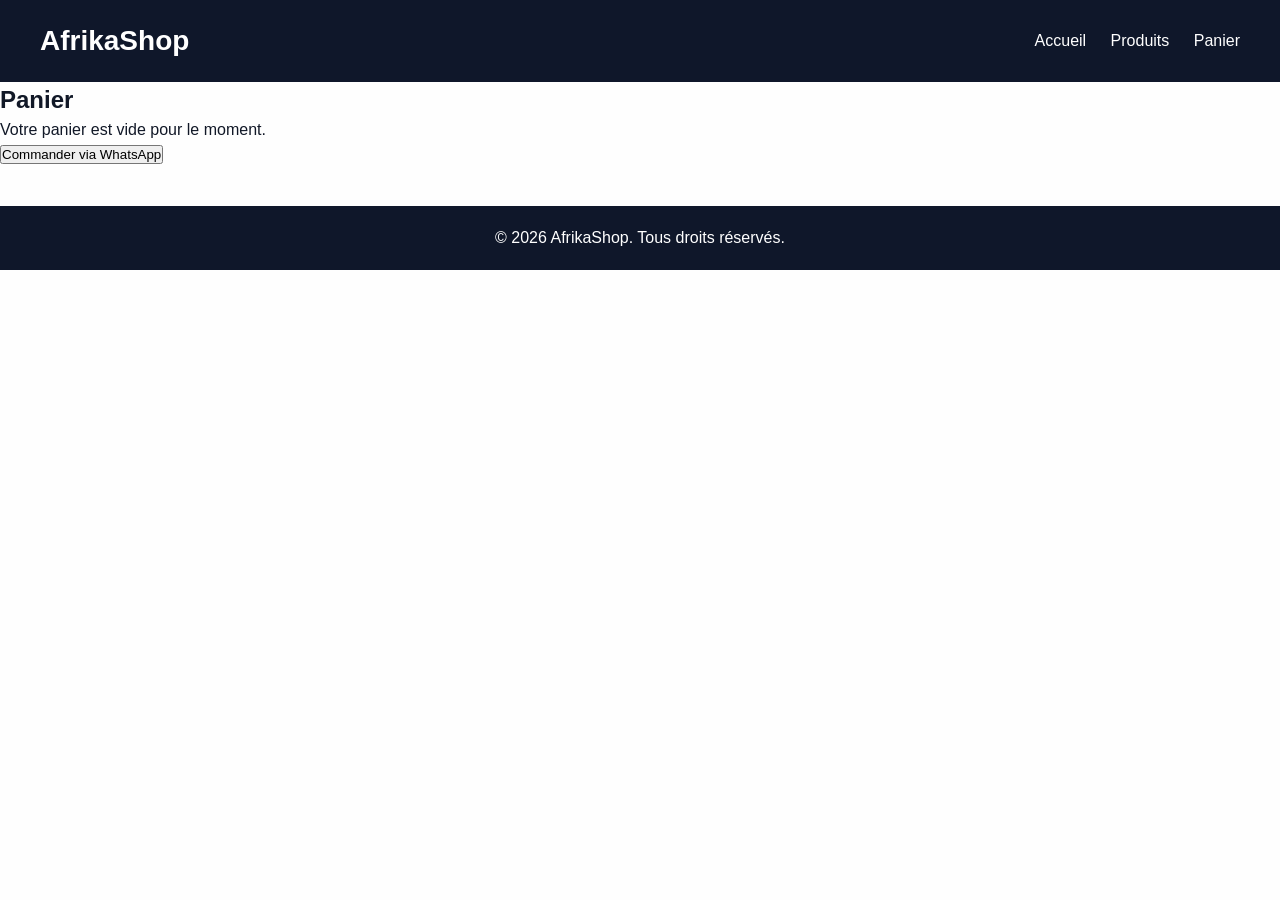
<file: cart.html>
<!DOCTYPE html>
<html lang="fr">
<head>
  <meta charset="UTF-8">
  <meta name="viewport" content="width=device-width, initial-scale=1.0">
  <link rel="stylesheet" href="css/style.css">
  <title>Panier</title>
  <script src="js/main.js"></script>
</head>
<body>

  <header>
    <h1>AfrikaShop</h1>
    <nav>
      <a href="index.html">Accueil</a>
      <a href="products.html">Produits</a>
      <a href="cart.html">Panier</a>
      
    </nav>
  </header>

  <section>
    <h2>Panier</h2>
    <div id="cart-container"></div>
    <p>Votre panier est vide pour le moment.</p>
  </section>
  <button id="order-btn">Commander via WhatsApp</button>

  <footer>
    <p>&copy; 2026 AfrikaShop. Tous droits réservés.</p>
  </footer>

</body>
</html>
</file>
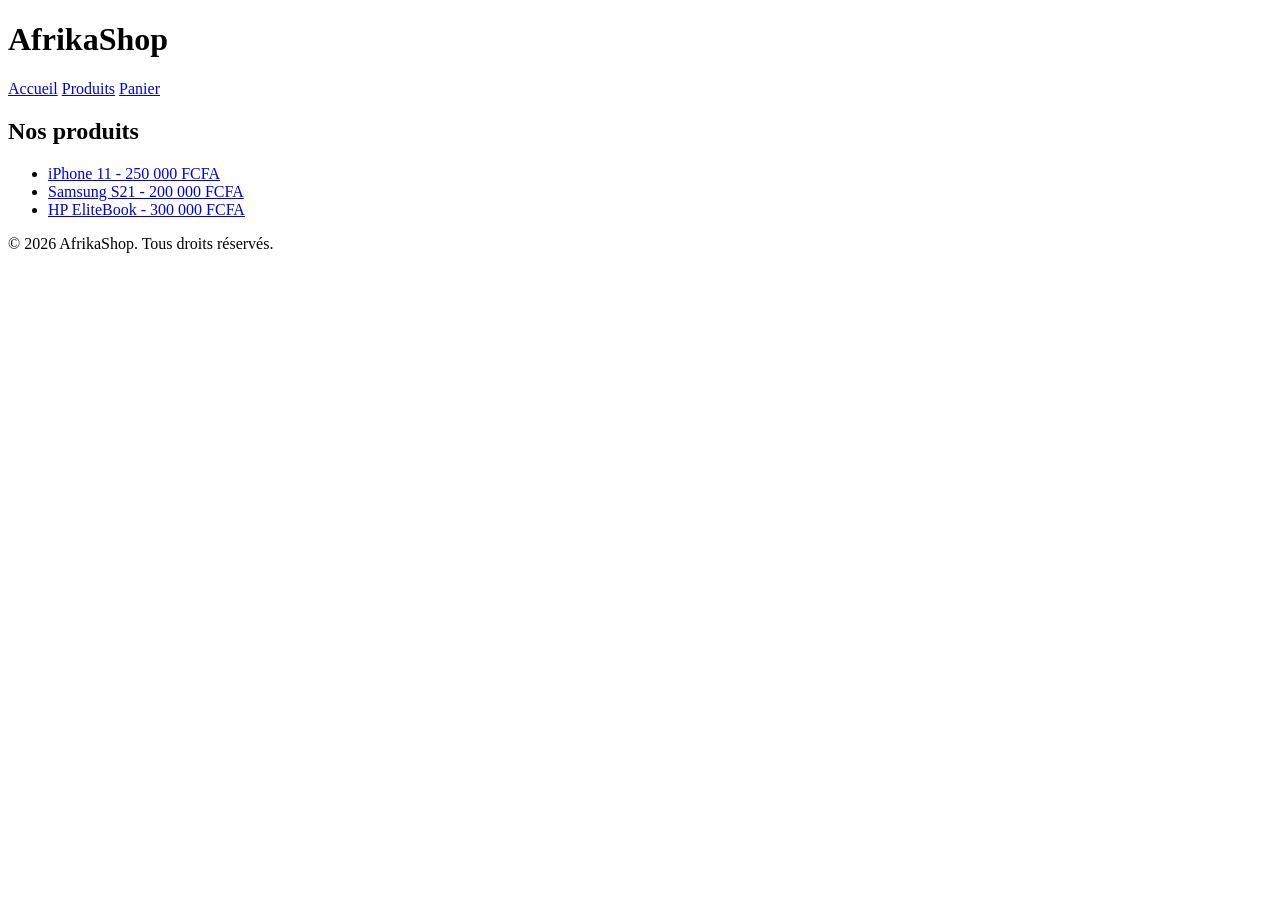
<file: produits.html>
<!DOCTYPE html>
<html lang="fr">
<head>
  <meta charset="UTF-8">
  <meta name="viewport" content="width=device-width, initial-scale=1.0">
  <title>AfrikaShop - Produits</title>
</head>
<body>

  <header>
    <h1>AfrikaShop</h1>
    <nav>
      <a href="index.html">Accueil</a>
      <a href="products.html">Produits</a>
      <a href="cart.html">Panier</a>
    </nav>
  </header>

  <section>
    <h2>Nos produits</h2>
    <ul>
      <li><a href="product.html?id=1">iPhone 11 - 250 000 FCFA</a></li>
      <li><a href="product.html?id=2">Samsung S21 - 200 000 FCFA</a></li>
      <li><a href="product.html?id=3">HP EliteBook - 300 000 FCFA</a></li>
    </ul>
  </section>

  <footer>
    <p>&copy; 2026 AfrikaShop. Tous droits réservés.</p>
  </footer>

</body>
</html>
</file>
<file: css/style.css>
/*reset base*/

* {
  margin: 0;
  padding: 0;
  box-sizing: border-box;
  font-family: 'Poppins', sans-serif;
}
body {
  background-color: #fefefe;
  color: #111827;
  line-height: 1.5;
}
a {
  text-decoration: none;
  color: inherit;
}

/*Header*/
header {
  display: flex;
  justify-content: space-between;
  align-items: center;
  padding: 20px 40px;
  background-color: #0f172a;
  color: white;
}

header h1 {
  font-size: 28px;
}

header nav a {
  margin-left: 20px;
  font-weight: 500;
  transition: 0.3s;
}

header nav a:hover {
  color: #f97316;
}

/*hero*/
#hero {
  display: flex;
  flex-direction: column;
  justify-content: center;
  align-items: center;
  text-align: center;
  height: 70vh;
  background: linear-gradient(135deg, #f97316, #fb923c);
  color: white;
  padding: 20px;
}

#hero h2 {
  font-size: 36px;
  margin-bottom: 10px;
}

#hero p {
  font-size: 18px;
  margin-bottom: 20px;
}

#hero a {
  background-color: black;
  color: white;
  padding: 10px 20px;
  border-radius: 6px;
  transition: 0.3s;
}

#hero a:hover {
  background-color: #f97316;
}

/*produits*/

#popular-products {
  padding: 40px;
}

#popular-products h2 {
  text-align: center;
  margin-bottom: 30px;
}

#popular-products div {
  display: grid;
  grid-template-columns: repeat(auto-fit, minmax(200px, 1fr));
  gap: 20px;
}

#popular-products p {
  background-color: #f1f5f9;
  padding: 15px;
  border-radius: 10px;
  text-align: center;
  transition: 0.3s;
}

#popular-products p:hover {
  transform: scale(1.05);
  background-color: #f97316;
  color: white;
}

/*footer*/

footer {
  text-align: center;
  padding: 20px;
  background-color: #0f172a;
  color: white;
  margin-top: 40px;
}

/*responsive*/

@media (max-width: 768px) {
  header {
    flex-direction: column;
    gap: 10px;
  }

  #hero h2 {
    font-size: 28px;
  }

  #popular-products div {
    grid-template-columns: 1fr;
  }
}
</file>
